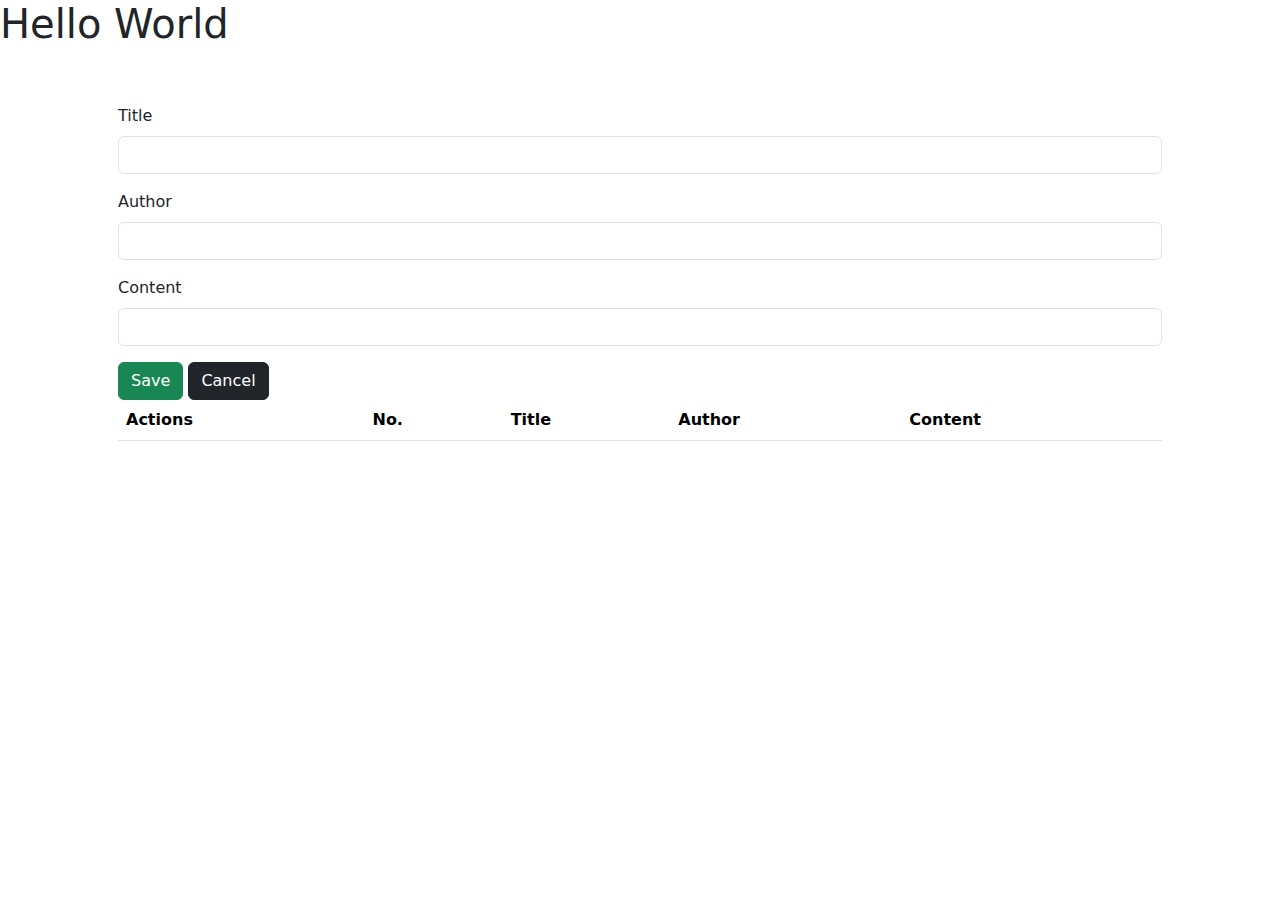
<file: TPHDotNetCore.Html/index.html>
<!DOCTYPE html>
<html lang="en">
<head>
  <meta charset="UTF-8">
  <meta name="viewport" content="width=device-width, initial-scale=1.0">
  <title>Document</title>

  <link href="https://cdn.jsdelivr.net/npm/bootstrap@5.3.3/dist/css/bootstrap.min.css" rel="stylesheet" integrity="sha384-QWTKZyjpPEjISv5WaRU9OFeRpok6YctnYmDr5pNlyT2bRjXh0JMhjY6hW+ALEwIH" crossorigin="anonymous">
</head>
<body>
  <h1>Hello World</h1>
  <div class="container-lg p-5" >
    <div class="mb-3">
      <label  class="form-label">Title</label>
      <input type="text" class="form-control"  id="txtTitle">
    </div>
    <div class="mb-3">
      <label  class="form-label">Author</label>
      <input type="text" class="form-control" id="txtAuthor" >
    </div>
    <div class="mb-3">
      <label  class="form-label">Content</label>
      <input type="text" class="form-control" id="txtContent" >
    </div>

    <button type="button" class="btn btn-success" id="btnSave">Save</button>
    <button type="button" class="btn btn-dark" id="btnCancel">Cancel</button>
  
    <table class="table">
      <thead>
        <tr>
          <th scope="col">Actions</th>
          <th scope="col">No.</th>
          <th scope="col">Title</th>
          <th scope="col">Author</th>
          <th scope="col">Content</th>
        </tr>
      </thead>
      <tbody id="tbody">
        
      </tbody>
    </table>
  </div>

  <script src="https://cdn.jsdelivr.net/npm/bootstrap@5.3.3/dist/js/bootstrap.bundle.min.js"
    integrity="sha384-YvpcrYf0tY3lHB60NNkmXc5s9fDVZLESaAA55NDzOxhy9GkcIdslK1eN7N6jIeHz" crossorigin="anonymous"></script>
    
  <script src="https://cdnjs.cloudflare.com/ajax/libs/jquery/3.7.1/jquery.min.js"
    integrity="sha512-v2CJ7UaYy4JwqLDIrZUI/4hqeoQieOmAZNXBeQyjo21dadnwR+8ZaIJVT8EE2iyI61OV8e6M8PP2/4hpQINQ/g=="
    crossorigin="anonymous" referrerpolicy="no-referrer"></script>

  <script src="blog.js"></script>
</body>
</html>
</file>
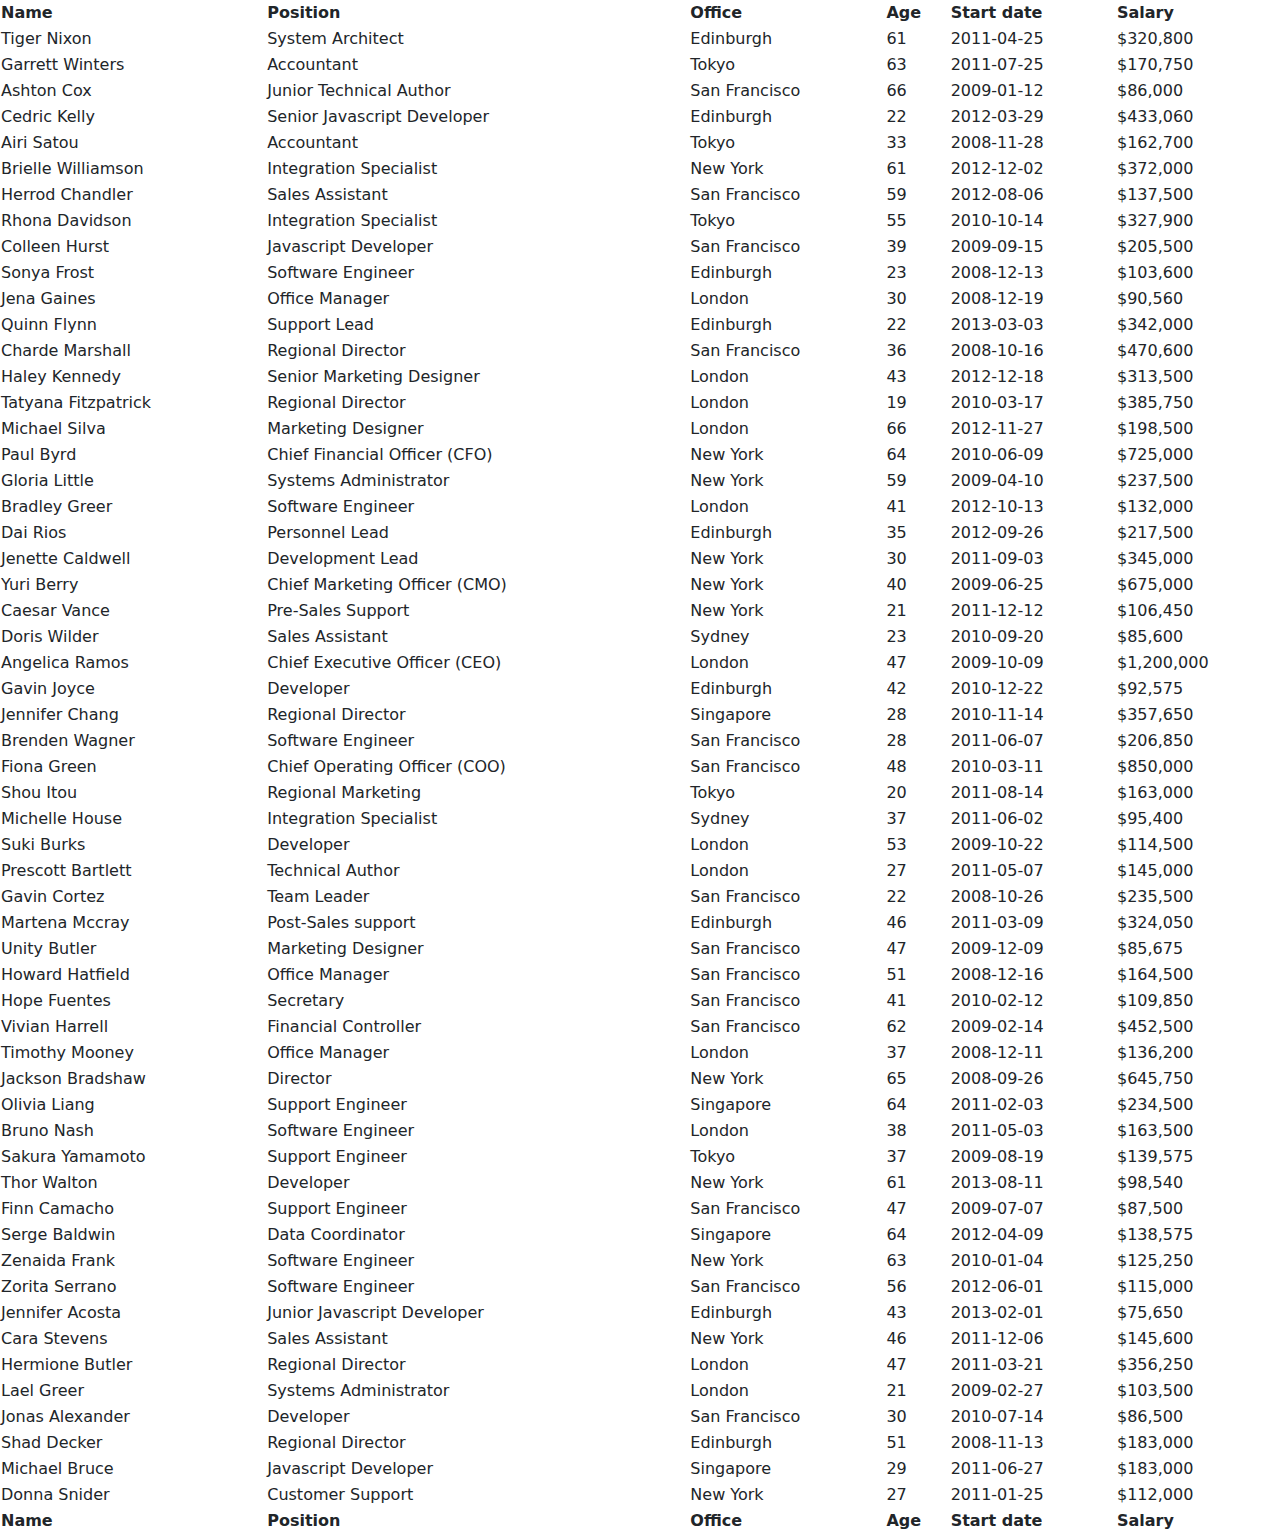
<file: TPHDotNetCore.Html/jQuery-plugins/datatable.html>
<!DOCTYPE html>
<html lang="en">
  <head>
    <meta charset="UTF-8" />
    <meta name="viewport" content="width=device-width, initial-scale=1.0" />
    <link
      href="https://cdn.jsdelivr.net/npm/bootstrap@5.3.3/dist/css/bootstrap.min.css"
      rel="stylesheet"
      integrity="sha384-QWTKZyjpPEjISv5WaRU9OFeRpok6YctnYmDr5pNlyT2bRjXh0JMhjY6hW+ALEwIH"
      crossorigin="anonymous"
    />
    <link href="DataTables/datatables.min.css" rel="stylesheet" />
    <title>Datatable with Jquery plugin</title>
  </head>
  <body>
    <table id="example" class="display" style="width: 100%">
      <thead>
        <tr>
          <th>Name</th>
          <th>Position</th>
          <th>Office</th>
          <th>Age</th>
          <th>Start date</th>
          <th>Salary</th>
        </tr>
      </thead>
      <tbody>
        <tr>
          <td>Tiger Nixon</td>
          <td>System Architect</td>
          <td>Edinburgh</td>
          <td>61</td>
          <td>2011-04-25</td>
          <td>$320,800</td>
        </tr>
        <tr>
          <td>Garrett Winters</td>
          <td>Accountant</td>
          <td>Tokyo</td>
          <td>63</td>
          <td>2011-07-25</td>
          <td>$170,750</td>
        </tr>
        <tr>
          <td>Ashton Cox</td>
          <td>Junior Technical Author</td>
          <td>San Francisco</td>
          <td>66</td>
          <td>2009-01-12</td>
          <td>$86,000</td>
        </tr>
        <tr>
          <td>Cedric Kelly</td>
          <td>Senior Javascript Developer</td>
          <td>Edinburgh</td>
          <td>22</td>
          <td>2012-03-29</td>
          <td>$433,060</td>
        </tr>
        <tr>
          <td>Airi Satou</td>
          <td>Accountant</td>
          <td>Tokyo</td>
          <td>33</td>
          <td>2008-11-28</td>
          <td>$162,700</td>
        </tr>
        <tr>
          <td>Brielle Williamson</td>
          <td>Integration Specialist</td>
          <td>New York</td>
          <td>61</td>
          <td>2012-12-02</td>
          <td>$372,000</td>
        </tr>
        <tr>
          <td>Herrod Chandler</td>
          <td>Sales Assistant</td>
          <td>San Francisco</td>
          <td>59</td>
          <td>2012-08-06</td>
          <td>$137,500</td>
        </tr>
        <tr>
          <td>Rhona Davidson</td>
          <td>Integration Specialist</td>
          <td>Tokyo</td>
          <td>55</td>
          <td>2010-10-14</td>
          <td>$327,900</td>
        </tr>
        <tr>
          <td>Colleen Hurst</td>
          <td>Javascript Developer</td>
          <td>San Francisco</td>
          <td>39</td>
          <td>2009-09-15</td>
          <td>$205,500</td>
        </tr>
        <tr>
          <td>Sonya Frost</td>
          <td>Software Engineer</td>
          <td>Edinburgh</td>
          <td>23</td>
          <td>2008-12-13</td>
          <td>$103,600</td>
        </tr>
        <tr>
          <td>Jena Gaines</td>
          <td>Office Manager</td>
          <td>London</td>
          <td>30</td>
          <td>2008-12-19</td>
          <td>$90,560</td>
        </tr>
        <tr>
          <td>Quinn Flynn</td>
          <td>Support Lead</td>
          <td>Edinburgh</td>
          <td>22</td>
          <td>2013-03-03</td>
          <td>$342,000</td>
        </tr>
        <tr>
          <td>Charde Marshall</td>
          <td>Regional Director</td>
          <td>San Francisco</td>
          <td>36</td>
          <td>2008-10-16</td>
          <td>$470,600</td>
        </tr>
        <tr>
          <td>Haley Kennedy</td>
          <td>Senior Marketing Designer</td>
          <td>London</td>
          <td>43</td>
          <td>2012-12-18</td>
          <td>$313,500</td>
        </tr>
        <tr>
          <td>Tatyana Fitzpatrick</td>
          <td>Regional Director</td>
          <td>London</td>
          <td>19</td>
          <td>2010-03-17</td>
          <td>$385,750</td>
        </tr>
        <tr>
          <td>Michael Silva</td>
          <td>Marketing Designer</td>
          <td>London</td>
          <td>66</td>
          <td>2012-11-27</td>
          <td>$198,500</td>
        </tr>
        <tr>
          <td>Paul Byrd</td>
          <td>Chief Financial Officer (CFO)</td>
          <td>New York</td>
          <td>64</td>
          <td>2010-06-09</td>
          <td>$725,000</td>
        </tr>
        <tr>
          <td>Gloria Little</td>
          <td>Systems Administrator</td>
          <td>New York</td>
          <td>59</td>
          <td>2009-04-10</td>
          <td>$237,500</td>
        </tr>
        <tr>
          <td>Bradley Greer</td>
          <td>Software Engineer</td>
          <td>London</td>
          <td>41</td>
          <td>2012-10-13</td>
          <td>$132,000</td>
        </tr>
        <tr>
          <td>Dai Rios</td>
          <td>Personnel Lead</td>
          <td>Edinburgh</td>
          <td>35</td>
          <td>2012-09-26</td>
          <td>$217,500</td>
        </tr>
        <tr>
          <td>Jenette Caldwell</td>
          <td>Development Lead</td>
          <td>New York</td>
          <td>30</td>
          <td>2011-09-03</td>
          <td>$345,000</td>
        </tr>
        <tr>
          <td>Yuri Berry</td>
          <td>Chief Marketing Officer (CMO)</td>
          <td>New York</td>
          <td>40</td>
          <td>2009-06-25</td>
          <td>$675,000</td>
        </tr>
        <tr>
          <td>Caesar Vance</td>
          <td>Pre-Sales Support</td>
          <td>New York</td>
          <td>21</td>
          <td>2011-12-12</td>
          <td>$106,450</td>
        </tr>
        <tr>
          <td>Doris Wilder</td>
          <td>Sales Assistant</td>
          <td>Sydney</td>
          <td>23</td>
          <td>2010-09-20</td>
          <td>$85,600</td>
        </tr>
        <tr>
          <td>Angelica Ramos</td>
          <td>Chief Executive Officer (CEO)</td>
          <td>London</td>
          <td>47</td>
          <td>2009-10-09</td>
          <td>$1,200,000</td>
        </tr>
        <tr>
          <td>Gavin Joyce</td>
          <td>Developer</td>
          <td>Edinburgh</td>
          <td>42</td>
          <td>2010-12-22</td>
          <td>$92,575</td>
        </tr>
        <tr>
          <td>Jennifer Chang</td>
          <td>Regional Director</td>
          <td>Singapore</td>
          <td>28</td>
          <td>2010-11-14</td>
          <td>$357,650</td>
        </tr>
        <tr>
          <td>Brenden Wagner</td>
          <td>Software Engineer</td>
          <td>San Francisco</td>
          <td>28</td>
          <td>2011-06-07</td>
          <td>$206,850</td>
        </tr>
        <tr>
          <td>Fiona Green</td>
          <td>Chief Operating Officer (COO)</td>
          <td>San Francisco</td>
          <td>48</td>
          <td>2010-03-11</td>
          <td>$850,000</td>
        </tr>
        <tr>
          <td>Shou Itou</td>
          <td>Regional Marketing</td>
          <td>Tokyo</td>
          <td>20</td>
          <td>2011-08-14</td>
          <td>$163,000</td>
        </tr>
        <tr>
          <td>Michelle House</td>
          <td>Integration Specialist</td>
          <td>Sydney</td>
          <td>37</td>
          <td>2011-06-02</td>
          <td>$95,400</td>
        </tr>
        <tr>
          <td>Suki Burks</td>
          <td>Developer</td>
          <td>London</td>
          <td>53</td>
          <td>2009-10-22</td>
          <td>$114,500</td>
        </tr>
        <tr>
          <td>Prescott Bartlett</td>
          <td>Technical Author</td>
          <td>London</td>
          <td>27</td>
          <td>2011-05-07</td>
          <td>$145,000</td>
        </tr>
        <tr>
          <td>Gavin Cortez</td>
          <td>Team Leader</td>
          <td>San Francisco</td>
          <td>22</td>
          <td>2008-10-26</td>
          <td>$235,500</td>
        </tr>
        <tr>
          <td>Martena Mccray</td>
          <td>Post-Sales support</td>
          <td>Edinburgh</td>
          <td>46</td>
          <td>2011-03-09</td>
          <td>$324,050</td>
        </tr>
        <tr>
          <td>Unity Butler</td>
          <td>Marketing Designer</td>
          <td>San Francisco</td>
          <td>47</td>
          <td>2009-12-09</td>
          <td>$85,675</td>
        </tr>
        <tr>
          <td>Howard Hatfield</td>
          <td>Office Manager</td>
          <td>San Francisco</td>
          <td>51</td>
          <td>2008-12-16</td>
          <td>$164,500</td>
        </tr>
        <tr>
          <td>Hope Fuentes</td>
          <td>Secretary</td>
          <td>San Francisco</td>
          <td>41</td>
          <td>2010-02-12</td>
          <td>$109,850</td>
        </tr>
        <tr>
          <td>Vivian Harrell</td>
          <td>Financial Controller</td>
          <td>San Francisco</td>
          <td>62</td>
          <td>2009-02-14</td>
          <td>$452,500</td>
        </tr>
        <tr>
          <td>Timothy Mooney</td>
          <td>Office Manager</td>
          <td>London</td>
          <td>37</td>
          <td>2008-12-11</td>
          <td>$136,200</td>
        </tr>
        <tr>
          <td>Jackson Bradshaw</td>
          <td>Director</td>
          <td>New York</td>
          <td>65</td>
          <td>2008-09-26</td>
          <td>$645,750</td>
        </tr>
        <tr>
          <td>Olivia Liang</td>
          <td>Support Engineer</td>
          <td>Singapore</td>
          <td>64</td>
          <td>2011-02-03</td>
          <td>$234,500</td>
        </tr>
        <tr>
          <td>Bruno Nash</td>
          <td>Software Engineer</td>
          <td>London</td>
          <td>38</td>
          <td>2011-05-03</td>
          <td>$163,500</td>
        </tr>
        <tr>
          <td>Sakura Yamamoto</td>
          <td>Support Engineer</td>
          <td>Tokyo</td>
          <td>37</td>
          <td>2009-08-19</td>
          <td>$139,575</td>
        </tr>
        <tr>
          <td>Thor Walton</td>
          <td>Developer</td>
          <td>New York</td>
          <td>61</td>
          <td>2013-08-11</td>
          <td>$98,540</td>
        </tr>
        <tr>
          <td>Finn Camacho</td>
          <td>Support Engineer</td>
          <td>San Francisco</td>
          <td>47</td>
          <td>2009-07-07</td>
          <td>$87,500</td>
        </tr>
        <tr>
          <td>Serge Baldwin</td>
          <td>Data Coordinator</td>
          <td>Singapore</td>
          <td>64</td>
          <td>2012-04-09</td>
          <td>$138,575</td>
        </tr>
        <tr>
          <td>Zenaida Frank</td>
          <td>Software Engineer</td>
          <td>New York</td>
          <td>63</td>
          <td>2010-01-04</td>
          <td>$125,250</td>
        </tr>
        <tr>
          <td>Zorita Serrano</td>
          <td>Software Engineer</td>
          <td>San Francisco</td>
          <td>56</td>
          <td>2012-06-01</td>
          <td>$115,000</td>
        </tr>
        <tr>
          <td>Jennifer Acosta</td>
          <td>Junior Javascript Developer</td>
          <td>Edinburgh</td>
          <td>43</td>
          <td>2013-02-01</td>
          <td>$75,650</td>
        </tr>
        <tr>
          <td>Cara Stevens</td>
          <td>Sales Assistant</td>
          <td>New York</td>
          <td>46</td>
          <td>2011-12-06</td>
          <td>$145,600</td>
        </tr>
        <tr>
          <td>Hermione Butler</td>
          <td>Regional Director</td>
          <td>London</td>
          <td>47</td>
          <td>2011-03-21</td>
          <td>$356,250</td>
        </tr>
        <tr>
          <td>Lael Greer</td>
          <td>Systems Administrator</td>
          <td>London</td>
          <td>21</td>
          <td>2009-02-27</td>
          <td>$103,500</td>
        </tr>
        <tr>
          <td>Jonas Alexander</td>
          <td>Developer</td>
          <td>San Francisco</td>
          <td>30</td>
          <td>2010-07-14</td>
          <td>$86,500</td>
        </tr>
        <tr>
          <td>Shad Decker</td>
          <td>Regional Director</td>
          <td>Edinburgh</td>
          <td>51</td>
          <td>2008-11-13</td>
          <td>$183,000</td>
        </tr>
        <tr>
          <td>Michael Bruce</td>
          <td>Javascript Developer</td>
          <td>Singapore</td>
          <td>29</td>
          <td>2011-06-27</td>
          <td>$183,000</td>
        </tr>
        <tr>
          <td>Donna Snider</td>
          <td>Customer Support</td>
          <td>New York</td>
          <td>27</td>
          <td>2011-01-25</td>
          <td>$112,000</td>
        </tr>
      </tbody>
      <tfoot>
        <tr>
          <th>Name</th>
          <th>Position</th>
          <th>Office</th>
          <th>Age</th>
          <th>Start date</th>
          <th>Salary</th>
        </tr>
      </tfoot>
    </table>

    <script
      src="https://cdnjs.cloudflare.com/ajax/libs/jquery/3.7.1/jquery.min.js"
      integrity="sha512-v2CJ7UaYy4JwqLDIrZUI/4hqeoQieOmAZNXBeQyjo21dadnwR+8ZaIJVT8EE2iyI61OV8e6M8PP2/4hpQINQ/g=="
      crossorigin="anonymous"
      referrerpolicy="no-referrer"
    ></script>

    <script
      src="https://cdn.jsdelivr.net/npm/bootstrap@5.3.3/dist/js/bootstrap.bundle.min.js"
      integrity="sha384-YvpcrYf0tY3lHB60NNkmXc5s9fDVZLESaAA55NDzOxhy9GkcIdslK1eN7N6jIeHz"
      crossorigin="anonymous"
    ></script>

    <script src="DataTables/datatables.min.js"></script>

    <script>
      $("document").ready(function () {
        new DataTable("#example");
      });
    </script>
  </body>
</html>
</file>
